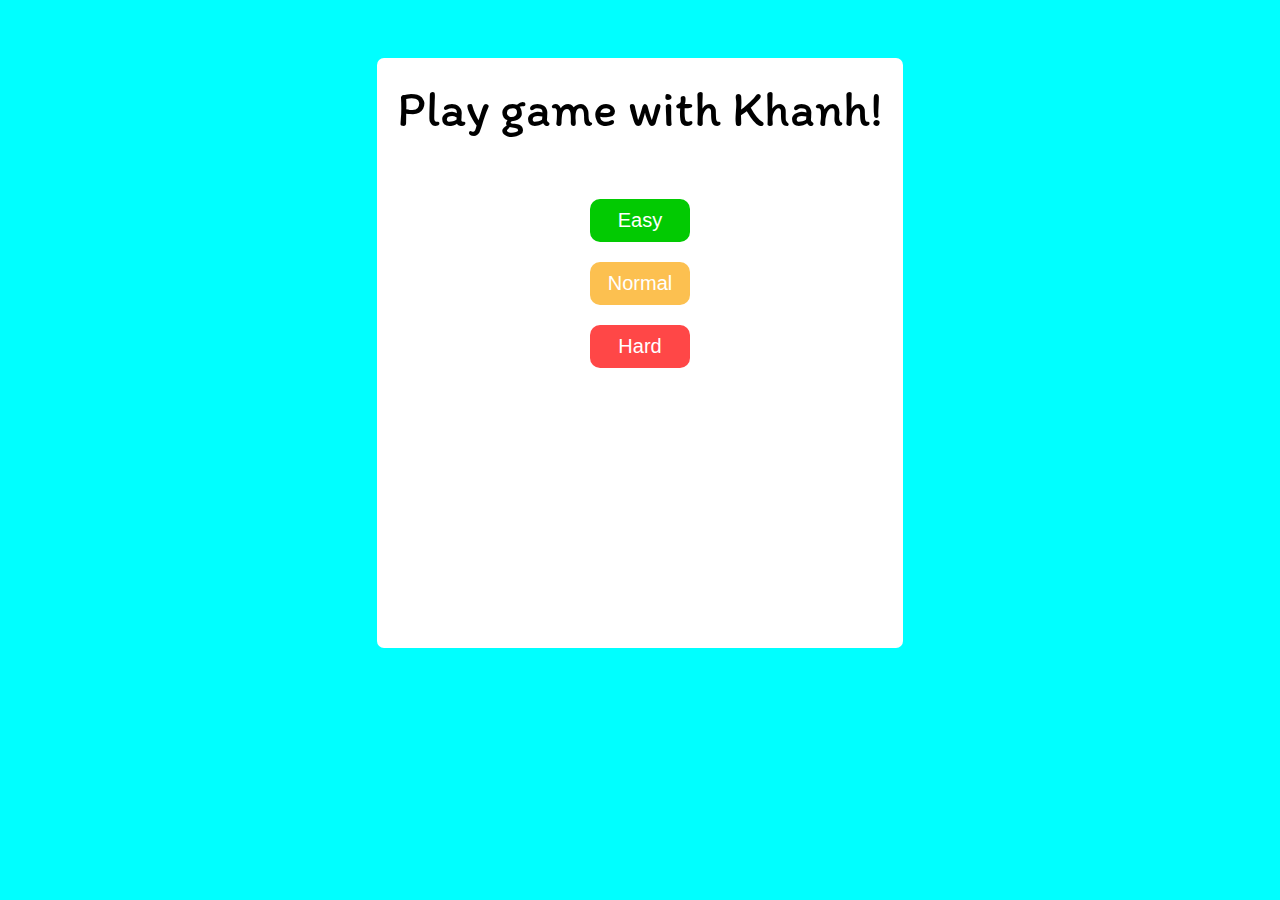
<file: index.html>
<!DOCTYPE html>
<html>

<head>
    <link rel="stylesheet" href="game.css">
    <meta name="viewport" content="width=device-width, initial-scale=1">
    <meta charset="utf-8">
</head>

<body>
    <div id="container">
        <div id="home">
            <div class="title" id="home-title" style="margin-bottom: 50px;">Play game with Khanh!</div>

            <button class="dif" id="to-easy">Easy</button>
            <button class="dif" id="to-norm">Normal</button>
            <button class="dif" id="to-hard">Hard</button>

        </div>

        <div id="easy">
            <div class="title" id="easy-title">Easy</div>

            <div id="wrapper">
                <div class="block" id="b1"></div>
                <div class="block" id="b2"></div>
                <div class="block" id="b3"></div>
                <div class="block" id="b4"></div>
                <div class="block" id="b5"></div>
            </div>

            <div id="control">
                <button id="start">Start</button>
                <button id="quit">Quit game</button>
            </div>

            <div id="noti"></div>
            <div id="how"></div>
        </div>

        <div id="norm">
            <div class="title" id="norm-title">Normal</div>

            <div id="wrapper-norm" style="margin-top:20px">
                <div class="block-norm"></div>
                <div class="block-norm"></div>
                <div class="block-norm"></div>
            </div>

            <div id="wrapper-norm">
                <div class="block-norm"></div>
                <div class="block-norm"></div>
                <div class="block-norm"></div>
            </div>

            <div id="wrapper-norm">
                <div class="block-norm"></div>
                <div class="block-norm"></div>
                <div class="block-norm"></div>
            </div>

            <div id="control">
                <button id="start-norm">Start</button>
                <button id="quit-norm">Quit game</button>
            </div>

            <div id="noti-norm"></div>
            <div id="how-norm"></div>
        </div>

        <div id="hard">
            <div class="title" id="hard-title">Hard</div>

            <div id="wrapper-hard" style="margin-top:20px">
                <div class="block-hard"></div>
                <div class="block-hard"></div>
                <div class="block-hard"></div>
                <div class="block-hard"></div>
                <div class="block-hard"></div>
            </div>

            <div id="wrapper-hard">
                <div class="block-hard"></div>
                <div class="block-hard"></div>
                <div class="block-hard"></div>
                <div class="block-hard"></div>
                <div class="block-hard"></div>
            </div>

            <div id="wrapper-hard">
                <div class="block-hard"></div>
                <div class="block-hard"></div>
                <div class="block-hard"></div>
                <div class="block-hard"></div>
                <div class="block-hard"></div>
            </div>

            <div id="wrapper-hard">
                <div class="block-hard"></div>
                <div class="block-hard"></div>
                <div class="block-hard"></div>
                <div class="block-hard"></div>
                <div class="block-hard"></div>
            </div>

            <div id="wrapper-hard">
                <div class="block-hard"></div>
                <div class="block-hard"></div>
                <div class="block-hard"></div>
                <div class="block-hard"></div>
                <div class="block-hard"></div>
            </div>

            <div id="control">
                <button id="start-hard">Start</button>
                <button id="quit-hard">Quit game</button>
            </div>

            <div id="noti-hard"></div>
        </div>

    </div>


    <script src="game.js"></script>
</body>

</html>
</file>
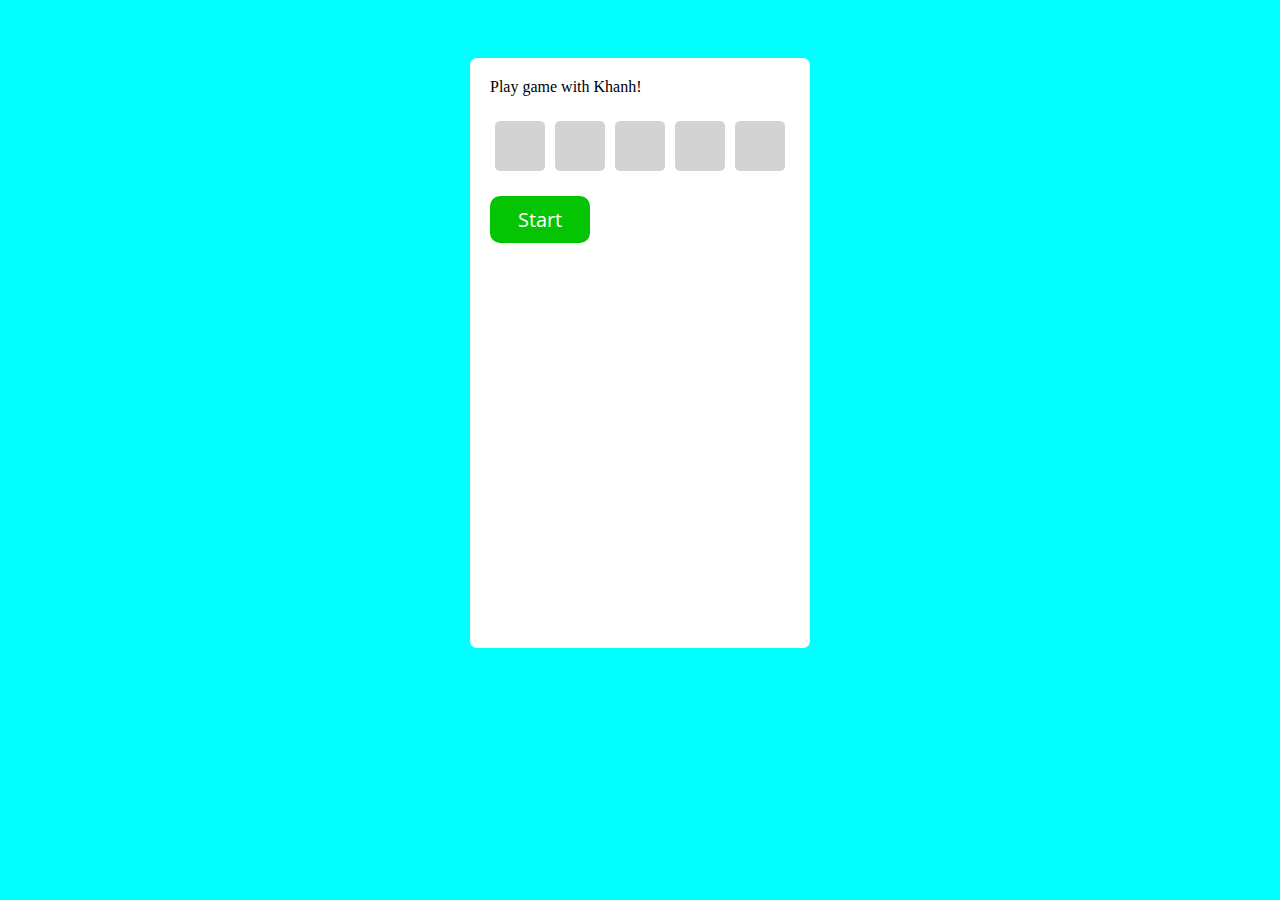
<file: game.html>
<!DOCTYPE html>
<html>

<head>
    <link rel="stylesheet" href="game.css">
    <meta name="viewport" content="width=device-width, initial-scale=1">
    <meta charset="utf-8">
</head>

<body>
    <div id="container">
        <div id="title">Play game with Khanh!</div>

        <div id="wrapper">
            <div class="block" id="b1"></div>
            <div class="block" id="b2"></div>
            <div class="block" id="b3"></div>
            <div class="block" id="b4"></div>
            <div class="block" id="b5"></div>
        </div>

        <button id="start">Start</button>
        <div id="noti"></div>
        <div id="how"></div>
    </div>


    <script src="game.js"></script>
</body>

</html>
</file>
<file: game.css>
@import url('https://fonts.googleapis.com/css2?family=Itim&display=swap');
@import url('https://fonts.googleapis.com/css2?family=Open+Sans&display=swap');

body{
    background-color: cyan;
}

.title {
    font-family: 'Itim', cursive;
    text-align: center;
    font-size:50px;
}

#container{
    height:550px;
    width: fit-content;
    padding: 20px;
    background-color:white;
    border-radius:7px;
    margin:auto;
    position: relative;
    top: 50px;
    user-select: none;
}

#easy{
    display: flex;
    flex-direction: column;
    align-items: center;
    position: relative;
    z-index: 1;
    top: -300px;
    visibility: hidden;
}

#norm{
    display: flex;
    flex-direction: column;
    align-items: center;
    position: relative;
    z-index: 2;
    top: -570px;
    visibility: hidden;
}

#hard{
    display: flex;
    flex-direction: column;
    align-items: center;
    position: relative;
    z-index: 3;
    top: -965px;
    visibility: hidden;
}

#home{
    display: flex;
    flex-direction: column;
    align-items: center;
    position:relative;
    z-index: 0;
}

#wrapper{
    display:flex;  
    margin-top: 20px;
}

#wrapper-norm, #wrapper-hard{
    display:flex;  
}

.block, .block-norm{
    width: 50px;
    height: 50px;
    background-color: lightgrey;
    margin: 5px;
    transition: all 500ms;
    cursor: pointer;
    border-radius: 5px;
}

.block-hard{
    width: 40px;
    height: 40px;
    background-color: lightgrey;
    margin: 2px;
    transition: all 500ms;
    cursor: pointer;
    border-radius: 5px;
}

@keyframes empha{
    0%{background-color: lightgrey;}
    50%{background-color: yellow;}
    100%{background-color: lightgrey;}
}

@keyframes true{
    0%{background-color: lightgrey;}
    25%{background-color: green;}
    50%{background-color: lightgrey;}
    75%{background-color: green;}
    100%{background-color: lightgrey;}
}

@keyframes false{
    0%{background-color: lightgrey;}
    25%{background-color: red;}
    50%{background-color: lightgrey;}
    75%{background-color: red;}
    100%{background-color: lightgrey;}
}

@keyframes fadeout{
    0%{opacity:1}
    100%{opacity:0}
}

@keyframes fadein{
    0%{opacity:0}
    100%{opacity:1}
}

#start, #start-norm, #start-hard{
    margin-top: 20px;
    margin-right: 10px;
    padding:10px;
    font-family: 'Open Sans', sans-serif;
    background-color: rgb(4, 196, 4);
    color: white;
    font-size: 20px;   
    outline: none;
    border: none;
    border-radius:10px;
    width: 100px; 
    cursor: pointer;
    transition: all 500ms;
}

#start:active{
    background-color:green;
}

#start-norm:active{
    background-color:green;
}

#start-hard:active{
    background-color:green;
}

#quit, #quit-norm, #quit-hard{
    margin-top: 20px;
    margin-left: 10px;
    padding:10px;
    font-family: 'Open Sans', sans-serif;
    background-color: red;
    color: white;
    font-size: 20px;   
    outline: none;
    border: none;
    border-radius:10px;
    width: 100px; 
    cursor: pointer;
    transition: all 500ms;
}

#quit:active{
    background-color:rgb(175, 0, 0);
}

#quit-norm:active{
    background-color:rgb(175, 0, 0);
}

#quit-hard:active{
    background-color:rgb(175, 0, 0);
}

#noti, #noti-norm, #noti-hard{
    margin-top: 20px;
    font-family: 'Itim', cursive;
    font-size:50px;
    font-weight: bold;
    text-shadow: -2px 0 black, 0 2px black, 2px 0 black, 0 -2px black;
    text-align: center;
}

#how, #how-norm{
    margin-top: 20px;
    font-family: 'Itim', cursive;
    font-size:20px;
    text-align: center;
}

#control{
    display: flex;
}

.dif{
    width: 100px;
    padding: 10px;
    outline:none;
    border: none;
    border-radius:10px;
    cursor: pointer;
    margin:10px;
    font-size: 20px;
    color: white;
    transition: all 0.5s;
}

#to-easy{
    background-color:rgb(2, 202, 2);
}

#to-easy:hover{
    background-color: green;
}

#to-norm{
    background-color:rgb(252, 192, 80);
}

#to-norm:hover{
    background-color:rgb(194, 126, 0);
}

#to-hard{
    background-color:rgb(255, 71, 71);
}

#to-hard:hover{
    background-color:rgb(190, 0, 0);
}
</file>
